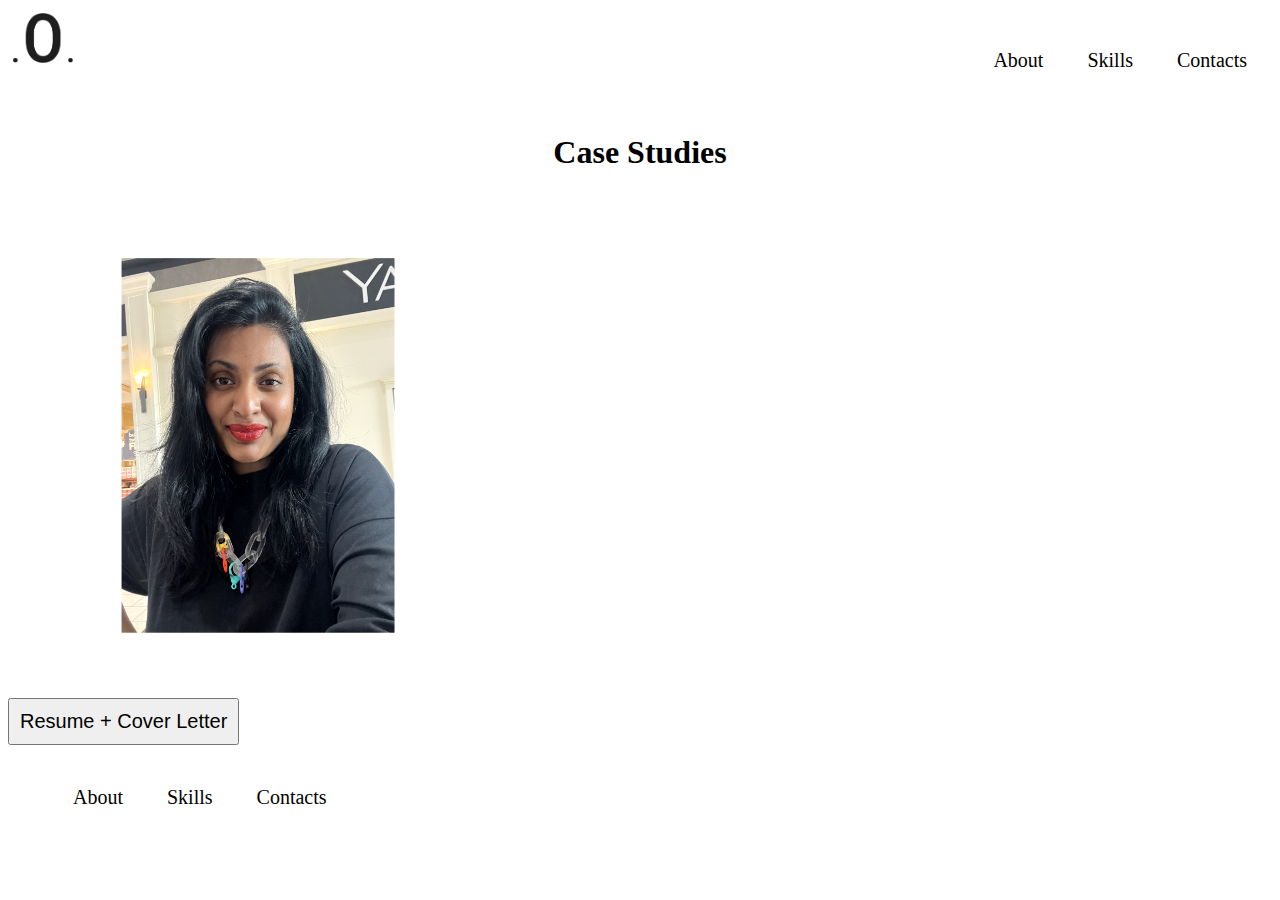
<file: index.html>
<!DOCTYPE html> 
<html>
    <head>
        <link rel="stylesheet" type="text/css" href="css/style.css">

      </head>
<head>
    <title>UX_UI_HW_17</title>
</head>


<body>
    <header class="nav">
        <div class="inline-block">
            <div class="logo">
                <img src="images/KalaniLogo.png" height="50">
            </div>
        </div>
       
        <nav class="inline-block">
            <ul>
                <li>About</li>
                <li>Skills</li>
                <li>Contacts</li>
              </ul>   
        </nav>
    </header>
<section1>
    <h1>Case Studies</h1>
</section1>

        <section2 class="heroimg">
     
            <div class="images">
            <img src="images/K - PHOTO-PORTFOLIO .png"width="400" height="505" style="vertical-align:middle;margin:0px 50px">
       <div>
        <button>Resume + Cover Letter</button>
    </div>

        </div>
        </section2>
    
        <footer class="navFooter"> 
            <div class="inline-block">
            </div>

            <nav1 class="inline-block">
                <ul>
                    <li>About</li>
                    <li>Skills</li>
                    <li>Contacts</li>
                  </ul>   
            </nav1>
           </footer>


</body>
</html>
</file>
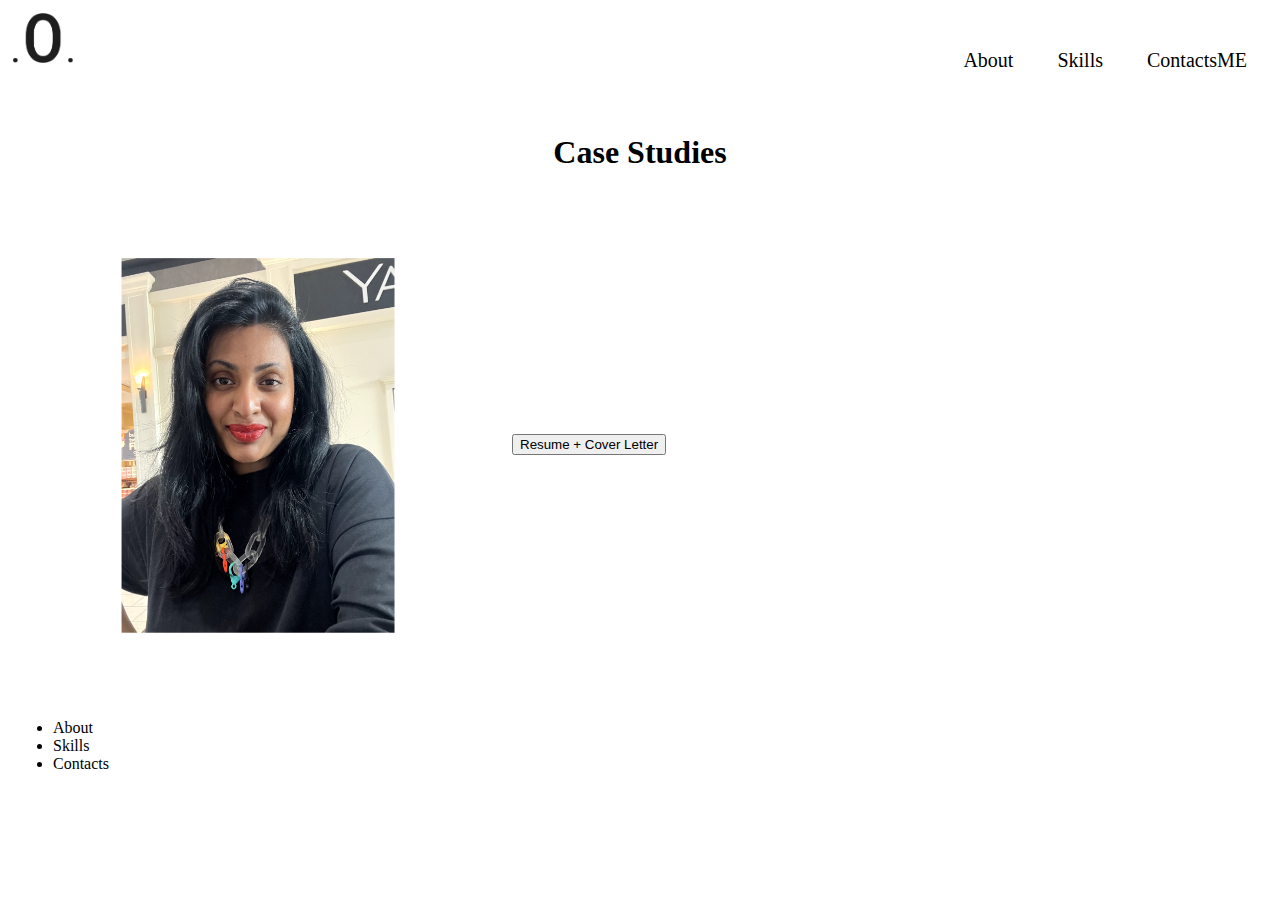
<file: HOMEWORK 17/code/UX_UI_HW_17/index.html>
<!DOCTYPE html> 
<html>
    <head>
        <link rel="stylesheet" type="text/css" href="css/style.css">

      </head>
<head>
    <title>UX_UI_HW_17</title>
</head>


<body>
    <header class="nav">
        <div class="inline-block">
            <div class="logo">
                <img src="images/KalaniLogo.png" height="50">
            </div>
        </div>
       
        <nav class="inline-block">
            <ul>
                <li>About</li>
                <li>Skills</li>
                <li>ContactsME</li>
              </ul>   
        </nav>
    </header>
<section1>
    <h1>Case Studies</h1>
</section1>

        <section2 class="heroimg">
     
            <div class="images">
            <img src="images/K - PHOTO-PORTFOLIO .png"width="400" height="505" style="vertical-align:middle;margin:0px 50px">
       <button>Resume + Cover Letter</button>

        </div>
        </section2>
    
        <footer class="navFooter"> 
            <div class="inline-block">
            </div>

            <nav1 class="inline-block">
                <ul>
                    <li>About</li>
                    <li>Skills</li>
                    <li>Contacts</li>
                  </ul>   
            </nav1>
           </footer>


</body>
</html>
</file>
<file: css/style.css>
.logo {
    float: left;
}


  .nav {
    text-align: right;
    padding: 5px;
  }

  .navFooter {
    text-align: left;
    padding: 5px;
  }

h1 {
    text-align: center;
    color:black;
  }

  .nav li {
    display: inline-block;
    font-size: 20px;
    padding: 20px;
  }
  .navFooter li {
    display: inline-block;
    font-size: 20px;
    padding: 20px;
  }
button{
  font-size: 20px; padding: 10px;
}

  img.b {
    vertical-align: center;
    
  }

  span.c {
    display: block;
    width: 100px;
    height: 100px;
    padding: 5px;
    border: 1px solid blue;    
    background-color: yellow; 
  }

  .myDiv {
    border: 5px outset red;
    background-color: lightblue; 
    text-align: center;
  }
  img { 
    display: inline-block;
  }
</file>
<file: HOMEWORK 17/code/UX_UI_HW_17/css/style.css>
.logo {
    float: left;
}


  .nav {
    text-align: right;
    padding: 5px;
  }

  .navFooter {
    text-align: left;
    list-style: none;
    display: inline-block;
    padding: 5px;
  }


.section1 {
    outline: 1px solid red;
}

h1 {
    text-align: center;
    color:black;
  }

  .nav li {
    display: inline-block;
    font-size: 20px;
    padding: 20px;
  }
  img.b {
    vertical-align: text-top;
  }

  span.c {
    display: block;
    width: 100px;
    height: 100px;
    padding: 5px;
    border: 1px solid blue;    
    background-color: yellow; 
  }

  .myDiv {
    border: 5px outset red;
    background-color: lightblue; 
    text-align: center;
  }
  img { 
    display: inline-block;
  }
</file>
